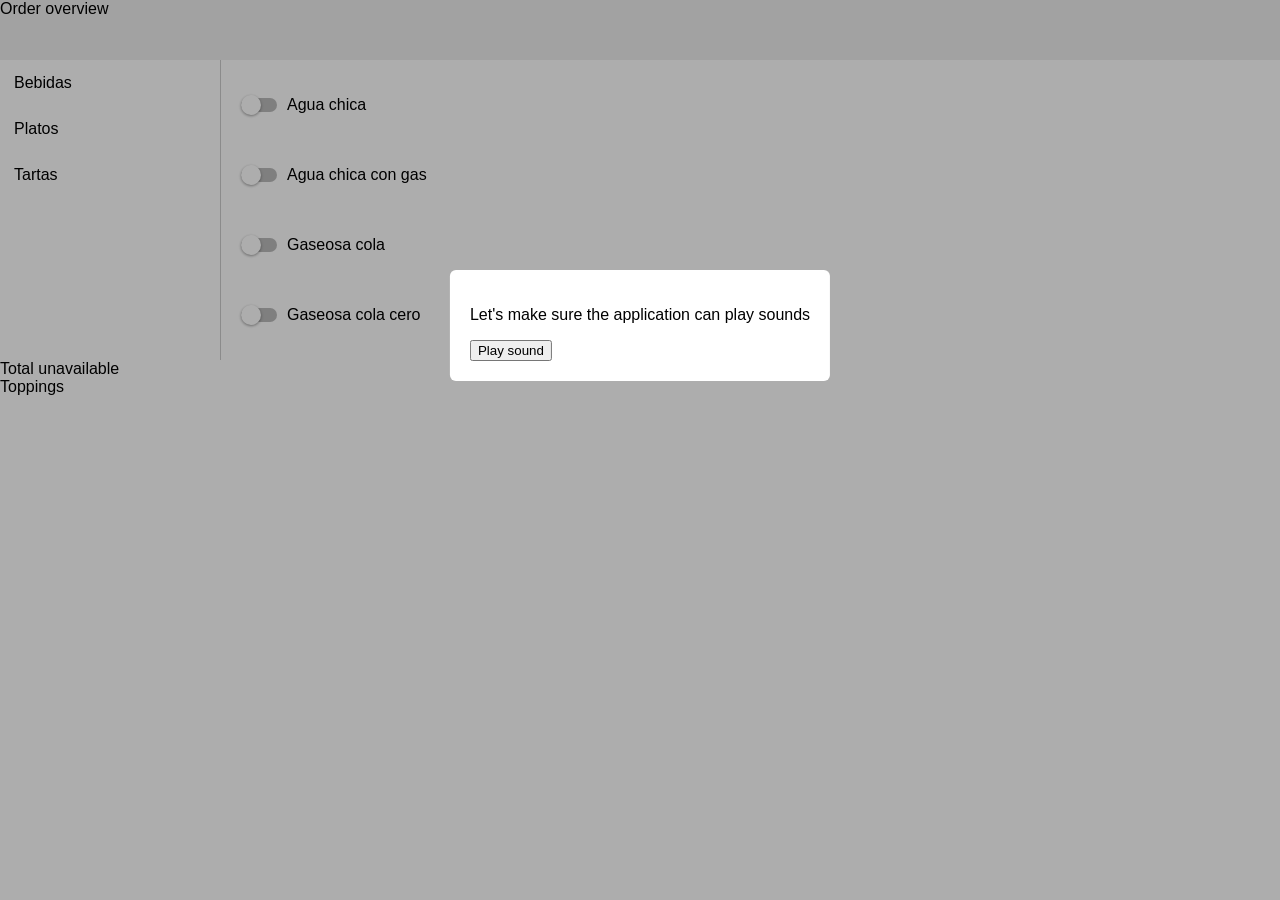
<file: pruebas/portal_pedidosya.html>
<!doctype html>
<meta charset="utf-8">
<title>Replica PedidosYa</title>
<style>
  body { font-family: sans-serif; margin: 0; }
  /* El header pegajoso, como en el portal real */
  .header { position: sticky; top: 0; height: 60px; background: #eee; z-index: 5; }
  .columnas { display: flex; }
  wk-menu-list { display: block; width: 220px; border-right: 1px solid #ccc; }
  wk-menu-list-category-item { display: block; }
  .inner { padding: 14px; cursor: pointer; }
  .inner:hover { background: #f0f0f0; }
  #productos { flex: 1; padding: 10px; }
  label.mat-slide-toggle-label { display: flex; align-items: center; gap: 10px;
                                 padding: 10px; }
  span.mat-slide-toggle-bar { position: relative; display: inline-block;
                              width: 36px; height: 14px; background: #bbb;
                              border-radius: 8px; }
  span.mat-slide-toggle-thumb-container { position: absolute; top: -3px; left: 0;
                                          width: 20px; height: 20px; }
  span.mat-slide-toggle-thumb { display: block; width: 20px; height: 20px;
                                border-radius: 50%; background: #fff;
                                box-shadow: 0 1px 3px rgba(0,0,0,.4); }
  .cdk-visually-hidden { position: absolute; width: 1px; height: 1px;
                         margin: -1px; padding: 0; overflow: hidden;
                         clip: rect(0 0 0 0); }
  /* El backdrop que se come los clicks */
  .cdk-overlay-backdrop { position: fixed; inset: 0; background: rgba(0,0,0,.32);
                          z-index: 1000; }
  .popup { position: fixed; top: 30%; left: 50%; transform: translateX(-50%);
           background: #fff; padding: 20px; z-index: 1001; border-radius: 6px; }
</style>

<div class="header">Order overview</div>
<div class="columnas">
  <wk-menu-list><div class="menus-list-item" id="cats"></div></wk-menu-list>
  <div id="productos"></div>
</div>

<div id="unavailable-category">Total unavailable</div>
<div id="toppings-category">Toppings</div>

<script>
// Igual que el portal: el menu esta en castellano y el chrome en ingles.
const CATEGORIAS = [
  ["Bebidas",   ["Agua chica", "Agua chica con gas", "Gaseosa cola", "Gaseosa cola cero"]],
  ["Platos", ["Empanada de carne", "Flan casero", "Budin de pan", "Milanesa con pure", "Pollo al horno"]],
  ["Tartas",     ["Tarta de verdura", "Tarta de verdura chica", "Tarta de choclo"]],
];

// El parametro decide que tan dificil la hacemos:
//   ?popup=cerrable    el popup de sonido se cierra con el boton (produccion)
//   ?popup=pegado      el backdrop no se va nunca (fuerza el fallback JS)
//   ?handler=hijo      el (click) de la categoria vive en un hijo (produccion)
//   ?handler=host      el (click) vive en el custom element
const params = new URLSearchParams(location.search);
const POPUP = params.get("popup") || "cerrable";
const HANDLER = params.get("handler") || "hijo";

const apagados = new Set(JSON.parse(localStorage.getItem("apagados") || '["Budin de pan"]'));
const DEMORA = Number(params.get("demora")) || 0;
const TRABADA = params.get("trabada");
const SIN_ESTADO = params.get("sinEstado");
const OTRO_POPUP = params.get("otroPopup");
const DEMORA_MENU = Number(params.get("demoraMenu")) || 0;
const ARIA_OCULTO = params.has("ariaOculto");
const TECLADO = params.has("teclado");
const SWITCH_DESHABILITADO = params.get("switchDeshabilitado");
const SONIDO_TAPADO = params.has("sonidoTapado");
const DUPLICADO = params.get("duplicado");
if (DUPLICADO) CATEGORIAS[2][1].push("Budin de pan");
let categoriaActual = 0;   // el portal siempre arranca en la primera

function guardar() {
  localStorage.setItem("apagados", JSON.stringify([...apagados]));
}

function pintarCategorias() {
  const cont = document.getElementById("cats");
  cont.innerHTML = "";
  CATEGORIAS.forEach(([nombre], i) => {
    const item = document.createElement("wk-menu-list-category-item");
    item.className = "menu-category";
    const inner = document.createElement("div");
    inner.className = "inner";
    inner.textContent = nombre;
    item.appendChild(inner);
    // Aca esta el quid: donde se cuelga el listener.
    (HANDLER === "host" ? item : inner)
      .addEventListener("click", () => {
        if (TRABADA === nombre) return;
        const cambiar = () => { categoriaActual = i; pintarProductos(); };
        if (DEMORA) setTimeout(cambiar, DEMORA);
        else cambiar();
      });
    cont.appendChild(item);
  });
}

function pintarProductos() {
  const cont = document.getElementById("productos");
  cont.innerHTML = "";
  CATEGORIAS[categoriaActual][1].forEach((nombre, i) => {
    const prendido = !apagados.has(nombre);
    const label = document.createElement("label");
    label.className = "mat-slide-toggle-label";
    label.htmlFor = "toggle-" + categoriaActual + "-" + i;
    label.innerHTML =
      '<span class="mat-slide-toggle-bar">' +
        '<input type="checkbox" role="switch" id="toggle-' + categoriaActual + '-' + i + '"' +
        ' class="mat-slide-toggle-input cdk-visually-hidden"' +
        ' aria-checked="' + prendido + '"' + (prendido ? " checked" : "") + '>' +
        '<span class="mat-slide-toggle-thumb-container">' +
          '<span class="mat-slide-toggle-thumb"></span>' +
        '</span>' +
      '</span>' +
      '<span class="mat-slide-toggle-content">' +
        '<p class="item-name">' + nombre + '</p>' +
      '</span>';
    const input = label.querySelector("input");
    input.tabIndex = 0;
    if (SIN_ESTADO === nombre) input.setAttribute("aria-checked", "mixed");
    if (SWITCH_DESHABILITADO === nombre) input.disabled = true;
    if (TECLADO) {
      input.addEventListener("click", ev => {
        if (ev.detail) ev.preventDefault();
      });
    }
    input.addEventListener("change", (ev) => {
      // Prender es directo; apagar abre el popup de dos opciones.
      if (ev.target.checked) {
        apagados.delete(nombre);
        guardar();
        pintarProductos();
      } else {
        abrirPopupApagado(nombre);
      }
    });
    cont.appendChild(label);
  });
}

function abrirPopupApagado(nombre) {
  const back = document.createElement("div");
  back.className = "cdk-overlay-backdrop";
  const caja = document.createElement("div");
  caja.className = "popup cdk-overlay-pane";
  caja.innerHTML = "<h3>" + (OTRO_POPUP || nombre) + "</h3>" +
    '<p class="opcion" id="hoy">Unavailable for today</p>' +
    '<p class="opcion" id="indef">Unavailable indefinitely</p>';
  document.body.append(back, caja);
  const escapar = ev => {
    if (ev.key !== "Escape") return;
    document.removeEventListener("keydown", escapar);
    back.remove(); caja.remove();
    pintarProductos();
  };
  document.addEventListener("keydown", escapar);
  caja.querySelectorAll(".opcion").forEach(op => op.addEventListener("click", () => {
    document.removeEventListener("keydown", escapar);
    apagados.add(nombre);
    guardar();
    back.remove(); caja.remove();
    pintarProductos();
  }));
}

function popupDeSonido() {
  const back = document.createElement("div");
  back.className = "cdk-overlay-backdrop";
  const caja = document.createElement("div");
  caja.className = "popup";
  caja.innerHTML = "<p>Let's make sure the application can play sounds</p>";
  const btn = document.createElement("button");
  btn.textContent = "Play sound";
  btn.addEventListener("click", () => {
    if (POPUP === "pegado") return;   // el boton no cierra nada
    back.remove(); caja.remove();
  });
  caja.appendChild(btn);
  const carta = document.querySelector(".columnas");
  if (ARIA_OCULTO) carta.setAttribute("aria-hidden", "true");
  btn.addEventListener("click", () => {
    if (POPUP !== "pegado") carta.removeAttribute("aria-hidden");
  });
  document.body.append(back, caja);
  if (SONIDO_TAPADO) {
    btn.focus();
    const tapa = document.createElement("div");
    tapa.style = "position: absolute; inset: 0; z-index: 2";
    caja.append(tapa);
  }
  if (params.has("captcha") && !sessionStorage.getItem("verificacionResuelta")) {
    const iframe = document.createElement("iframe");
    iframe.id = "px-captcha-modal";
    iframe.style = "position: fixed; inset: 0; width: 100%; height: 100%; z-index: 1100";
    document.body.append(iframe);
  }
}

if (DEMORA_MENU) setTimeout(pintarCategorias, DEMORA_MENU);
else pintarCategorias();
pintarProductos();
popupDeSonido();   // sale en CADA carga, igual que el portal
</script>
</file>
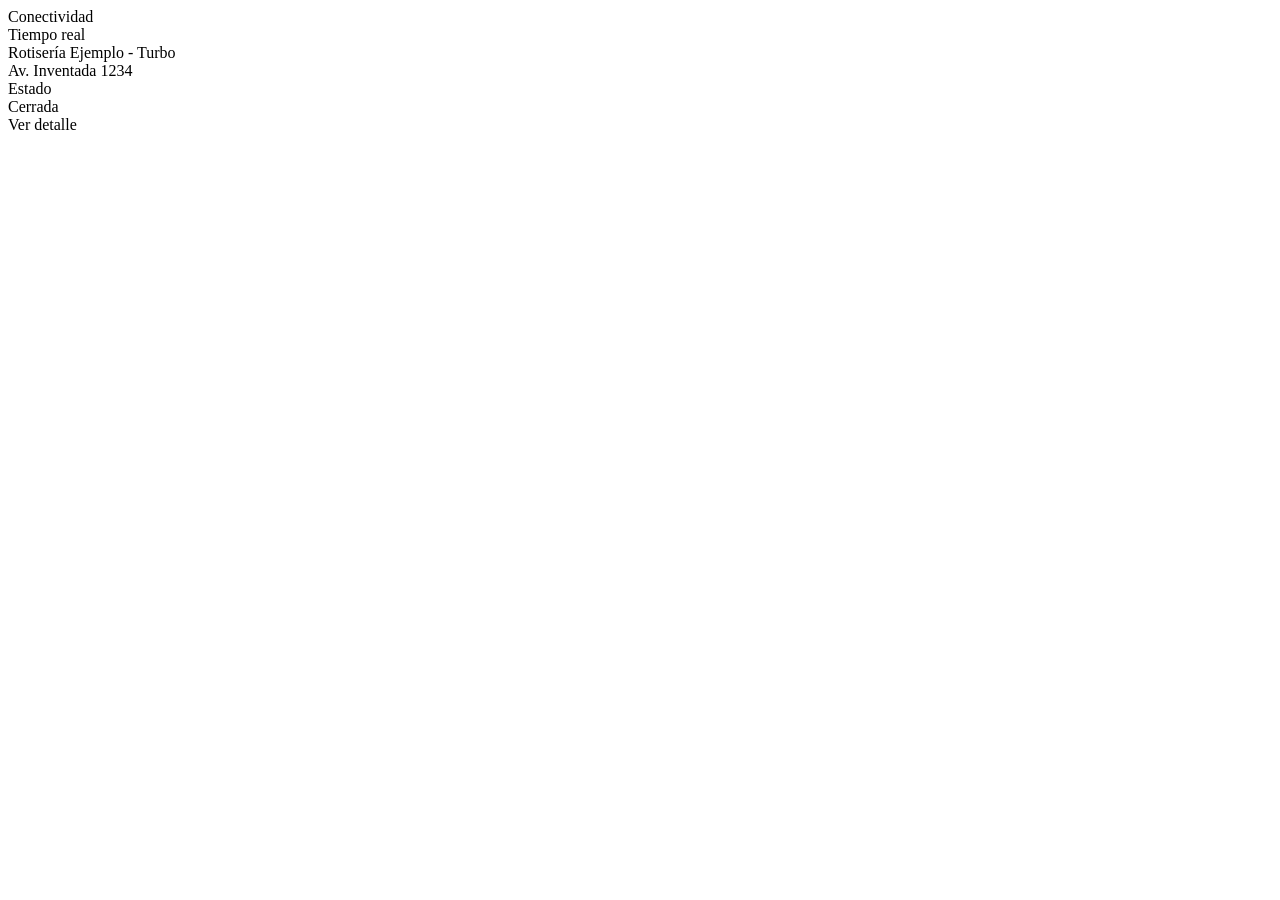
<file: pruebas/portal_rappi_conectividad.html>
<!DOCTYPE html>
<!--
  Replica de la pantalla "Conectividad" de Rappi Partners (Administración →
  Conectividad / home/real-time), armada con el HTML real que el usuario sacó
  de DevTools el 2026-07-30:

      <div class="sc-papXJ iobIXi rcf-typography-caption2 portal207"
           color="neutrals.grays.gray50"
           data-testid="test-typography">Cerrada</div>

  Lo importante de esta réplica es lo que NO tiene: no hay <table>, no hay
  <td>Estado</td>, y el data-testid es el mismo para todos los textos de la
  pantalla (nombre de tienda, etiquetas, dirección y estado). Es exactamente
  la trampa que hizo que la versión anterior encontrara cero celdas y las dos
  tiendas de Rappi quedaran en "sin datos" para siempre.

  Parámetros (?tiendas=…&estado=…&demora=…):
    tiendas=1|2   una sola tarjeta, o dos (la cuenta con Turbo y Común)
    estado=…      texto del estado de la PRIMERA tarjeta (Activa / Cerrada /
                  Suspendida / cualquier cosa, para probar lo desconocido)
    demora=ms     cuántos ms tarda el SPA en pintar el estado (0 = ya está)

  Los nombres de tienda son inventados a propósito (ver CLAUDE.md: no va en
  el repo la carta ni los ids de un local de verdad).
-->
<html lang="es">
<head><meta charset="utf-8"><title>Conectividad</title></head>
<body>
  <div class="sc-header portal12">
    <div class="sc-papXJ iobIXi rcf-typography-title3" data-testid="test-typography">Conectividad</div>
    <div class="sc-papXJ iobIXi rcf-typography-caption2" data-testid="test-typography">Tiempo real</div>
  </div>

  <div id="tarjetas"></div>

<script>
  const params = new URLSearchParams(location.search);
  const cuantas = parseInt(params.get('tiendas') || '1', 10);
  const estado  = params.get('estado') || 'Cerrada';
  const demora  = parseInt(params.get('demora') || '0', 10);

  // Las dos tiendas de una cuenta con Turbo y Común. Inventadas.
  const TIENDAS = [
    { nombre: 'Rotisería Ejemplo - Turbo',  dir: 'Av. Inventada 1234', estado: estado },
    { nombre: 'Rotisería Ejemplo',          dir: 'Av. Inventada 1234', estado: 'Activa' },
  ];

  // Un texto cualquiera de la pantalla: mismo data-testid que el estado, que
  // es justamente por qué el data-testid no alcanza para encontrarlo.
  function texto(padre, contenido, clase) {
    const d = document.createElement('div');
    d.className = 'sc-papXJ iobIXi ' + (clase || 'rcf-typography-caption2') + ' portal207';
    d.setAttribute('color', 'neutrals.grays.gray50');
    d.setAttribute('data-testid', 'test-typography');
    d.textContent = contenido;
    padre.appendChild(d);
    return d;
  }

  const cont = document.getElementById('tarjetas');
  for (let i = 0; i < cuantas; i++) {
    const t = TIENDAS[i];
    const tarjeta = document.createElement('div');
    tarjeta.className = 'sc-card portal88';

    texto(tarjeta, t.nombre, 'rcf-typography-body1');
    texto(tarjeta, t.dir);
    texto(tarjeta, 'Estado');            // la ETIQUETA, no el valor
    const valor = texto(tarjeta, '');    // el valor llega después (SPA)
    texto(tarjeta, 'Ver detalle');

    cont.appendChild(tarjeta);
    setTimeout(() => { valor.textContent = t.estado; }, demora);
  }
</script>
</body>
</html>
</file>
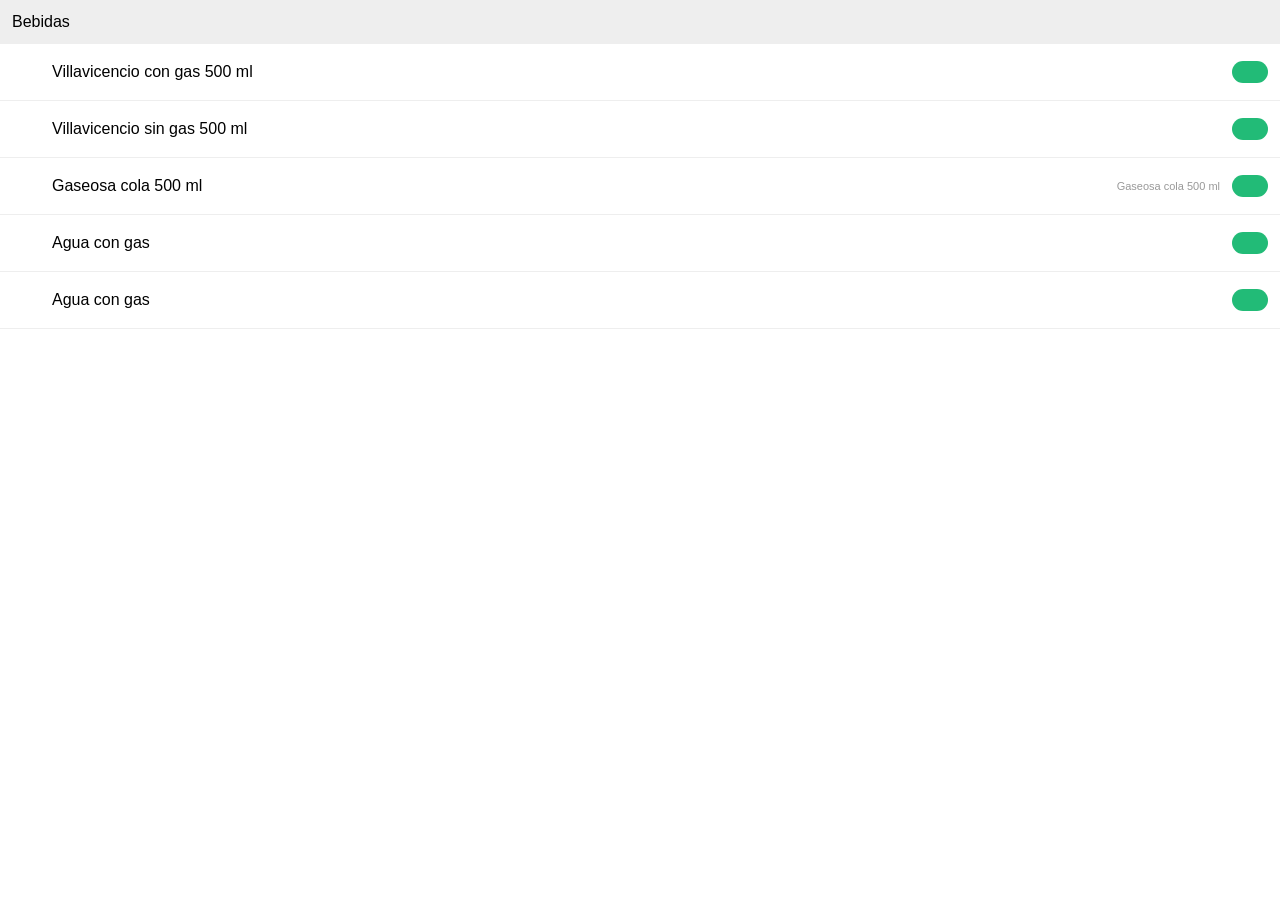
<file: pruebas/portal_rappi_menu.html>
<!doctype html>
<meta charset="utf-8">
<title>Replica del menu de Rappi</title>
<!--
  Replica del MENU de Rappi (no de Conectividad, que ya tiene la suya en
  portal_rappi_conectividad.html). Reproduce las cuatro trampas que el log
  del 2026-08-03 dejo ver:

    1. La franja `menu-categories-hoverable-gap-N`: un overlay invisible que
       cubre la lista y se come TODOS los clicks sobre los toggles. Es lo
       que hacia que el click normal fallara siempre en Rappi.
    2. El header pegajoso de categoria (`collapsible-panel-header`), que
       tambien aparecio interceptando.
    3. Un "Sólo por hoy" INVISIBLE en el DOM ademas del real del modal. El
       log mostro `count=1, visible=False`: el `.first` agarraba el
       fantasma porque el modal todavia no habia montado el de verdad.
    4. Nombres ambiguos: uno que aparece dos veces DENTRO de una tarjeta
       (inofensivo) y otro que aparece en DOS tarjetas (peligroso).

  Y con ?dialogo=portal, la quinta, que es la del 2026-08-03: el dialogo
  NO es un modal con el texto tal cual, sino un portal de floating-ui con
  opciones `menu-item-availability-switch-option-N` cuyo texto NO coincide
  caracter por caracter con el nuestro ("Solo por hoy", sin tilde) y trae
  una segunda linea de aclaracion. Con eso, buscar el texto exacto no
  encuentra nada, el dialogo queda abierto y el intento siguiente arranca
  con el popup tapando el toggle.

  Con ?tapa=ancestro, las tres del 2026-08-05, que son otras y juntas
  explican el "no apaga y se queda trabada":

    6. El que tapa el toggle es un ANCESTRO suyo: el
       <ul data-testid="menu-categories"> con un ::after que cubre la lista.
       elementFromPoint contesta el <ul> (los pseudo-elementos se reportan
       como el elemento que los origina), que es exactamente el
       "encima=ul[data-testid=menu-categories]" del log. La franja del punto
       1 es un HERMANO y se resuelve distinto: a un ancestro no se le pueden
       sacar los clicks de una, porque pointer-events se hereda y el toggle
       se quedaria sin ellos.
    7. El popup de disponibilidad se abre SOLO con pointerdown sobre el
       <span> de adentro del <label>. Un .click() disparado en el label no
       lo abre: por eso prender andaba (lo dispara el `change` del <input>)
       y apagar no abria el dialogo nunca.
    8. El <label> trae for="switch-hidden-input" y TODOS los productos tienen
       un input con ese mismo id. El for= resuelve al PRIMERO del documento,
       asi que activar el label por JS puede terminar tocando el switch de
       otro producto. Apagar el plato equivocado es el peor error posible.
-->
<style>
  body { font-family: sans-serif; margin: 0; }

  /* El header de categoria, pegajoso como en el portal real. */
  [data-testid="collapsible-panel-header"] {
    position: sticky; top: 0; height: 44px; line-height: 44px;
    padding: 0 12px; background: #eee; z-index: 5; cursor: pointer;
  }

  /* LA TRAMPA PRINCIPAL: la franja de hover. Invisible, sin nada que
     clickear, y encima de todo. Es exactamente lo que el log reporto como
     "intercepts pointer events". */
  [data-testid^="menu-categories-hoverable-gap"] {
    position: fixed; left: 0; right: 0; top: 44px; bottom: 0;
    z-index: 50;                      /* arriba de las tarjetas */
    background: transparent;
  }

  .tarjeta { display: flex; align-items: center; gap: 12px;
             padding: 14px 12px; border-bottom: 1px solid #eee; }
  .nombre { flex: 1; }
  .rotulo { color: #999; font-size: 11px; }

  label[data-testid$="availability-switch-control"] {
    position: relative; display: inline-block;
    width: 36px; height: 22px; border-radius: 12px;
    background: #bbb; cursor: pointer;
  }
  label[data-testid$="availability-switch-control"].on { background: #2b7; }
  #switch-hidden-input, .oculto-real {
    position: absolute; width: 1px; height: 1px; overflow: hidden;
    clip: rect(0 0 0 0);
  }

  /* El fantasma del punto 3: esta en el DOM y no se ve. */
  .fantasma { display: none; }

  .portal { position: fixed; inset: 0; z-index: 900;
            background: rgba(0,0,0,.35); }
  .modal { position: fixed; top: 25%; left: 50%; transform: translateX(-50%);
           background: #fff; padding: 20px; border-radius: 8px; z-index: 901;
           min-width: 320px; }
  .modal div[data-testid="test-typography"] { padding: 8px 4px; cursor: pointer; }
  .modal button { margin-top: 12px; padding: 8px 14px; }

  /* El popup de floating-ui: sin fondo oscuro, pero igual tapa la pantalla
     entera con su contenedor, como en el portal real. */
  .portal-flotante { position: fixed; inset: 0; z-index: 900; }
  .portal-flotante .popup {
    position: absolute; top: 120px; right: 24px; width: 280px;
    background: #fff; border: 1px solid #ddd; border-radius: 8px;
    padding: 8px; box-shadow: 0 6px 18px rgba(0,0,0,.2);
  }
  .portal-flotante [data-testid^="menu-item-availability-switch-option"] {
    padding: 10px 8px; cursor: pointer;
  }

  /* ---- ?tapa=ancestro: los dos que tapan siendo ANCESTROS del toggle ----
     Los dos son pseudo-elementos, que es de donde salia el estorbo real:
     elementFromPoint los reporta como el elemento que los origina, y por eso
     el log decia "encima=ul[data-testid=menu-categories]" — un ancestro del
     propio toggle.

     Son dos a proposito, con z-index distintos, porque cada uno prueba una
     defensa:
       - el del <ul>, que esta en SELECTORES_ESTORBO: lo apaga
         neutralizar_estorbos() al preparar la pagina;
       - el de .cat-cuerpo, que NO esta en ninguna lista: ese lo tiene que
         resolver el peldaño de "destapar" de base.clickear(), que es el que
         sirve cuando el portal cambia el DOM otra vez. */
  ul[data-testid="menu-categories"] {
    list-style: none; margin: 0; padding: 0; position: relative;
  }
  ul[data-testid="menu-categories"]::after {
    content: ''; position: absolute; inset: 0; z-index: 45;
  }
  .cat-cuerpo { position: relative; }
  .cat-cuerpo::before {
    content: ''; position: absolute; inset: 0; z-index: 40;
  }

  /* ---- ?tapa=muchos: MAS capas decorativas que el limite viejo ----
     El log del 2026-08-05 destapo tres ancestros (ul[data-testid=
     menu-categories], div.sc-izEbhJ, div.sc-izEbhJ) y el toggle seguia
     tapado: el limite de 3 era un numero inventado. Estas capas son cinco
     en total contando las dos de arriba, asi que destapando de a una con
     tope de 3 el click NO entra, y destapandolas todas de una si. */
  .capa { position: relative; }
  .capa::before {
    content: ''; position: absolute; inset: 0; z-index: 41;
  }

  /* ---- ?tapa=recorte: el toggle NO aparece en su propia pila ----
     No lo tapa nada: esta RECORTADO, asi que el punto que Playwright
     clickea (su centro) no le pertenece y contesta el primer ancestro que
     si es hit-testable. Hasta el 2026-08-05 eso se leia igual que "lo tapa
     un ancestro" y mandaba a destapar capas para siempre, que es
     justamente lo que no arregla este caso.

     clip-path y no overflow a proposito: no genera contenedor scrolleable,
     asi que el scrollIntoView de clickear() no lo puede deshacer, y no
     cambia la caja del elemento — la posicion del click sigue siendo la
     misma. Es el caso "no hay nada que destapar ni a donde correrse". */
  .recortado { clip-path: inset(0 100% 0 0); }

  /* La perilla del switch: en el portal real el handler vive ACA ADENTRO,
     no en el <label>. Tiene que cubrir el label entero para que un click de
     verdad en el centro le pegue a ella. */
  .perilla { position: absolute; inset: 0; border-radius: 12px; }
</style>

<div data-testid="collapsible-panel-header" role="button">Bebidas</div>
<div id="lista"></div>

<!-- Punto 3: el mismo texto del radio, presente en el DOM desde el vamos y
     escondido. Sin filtrar por visible, get_by_text(...).first agarra este. -->
<div class="fantasma" data-testid="test-typography">Sólo por hoy</div>

<!-- Punto 1: la franja, siempre presente, tapando la lista entera. -->
<div class="sc-QzmmP fibAA" data-testid="menu-categories-hoverable-gap-5"></div>

<script>
// ?gap=no          saca la franja, para poder comparar con y sin ella.
// ?dialogo=portal  el dialogo del 2026-08-03: portal de floating-ui, con
//                  opciones por data-testid y el texto SIN tilde.
// ?tapa=ancestro   lo del 2026-08-05: el que tapa el toggle es un ANCESTRO
//                  suyo, y el popup se abre solo con pointerdown sobre la
//                  perilla de adentro del <label>. Implica ?dialogo=portal,
//                  que es el dialogo que tiene el portal de verdad.
// ?tapa=muchos    igual que ancestro pero con MAS capas decorativas que el
//                 limite de 3 que tenia el destapado viejo.
// ?tapa=recorte   el toggle no aparece en su propia pila: no lo tapa nada,
//                 esta recortado y su centro no le pertenece.
// ?dialogo=invisible  lo del 2026-08-07: el popup se abre —las 3 opciones
//                 estan en el DOM— pero el portal sigue en visibility:hidden
//                 porque floating-ui todavia no lo posiciono, asi que para
//                 Playwright no existe. El modal de confirmar que viene
//                 despues monta igual de invisible.
// ?dialogo=tarde  el otro medio del mismo log: el popup monta, pero recien a
//                 los 14 s, pasado el limite viejo de 10.
const params = new URLSearchParams(location.search);
const CON_GAP = params.get("gap") !== "no";
const TAPA = params.get("tapa") || "";
const TAPA_MUCHOS = TAPA === "muchos";
const TAPA_RECORTE = TAPA === "recorte";
// Los tres arman la misma jerarquia de ancestros del portal real.
const TAPA_ANCESTRO = TAPA === "ancestro" || TAPA_MUCHOS || TAPA_RECORTE;
const DIALOGO = params.get("dialogo") || "";
// ?categorias=dos  la carta agrupada en dos categorias de verdad, con el
//                  header de cada una adentro de su <li menu-category>.
const DOS_CATEGORIAS = params.get("categorias") === "dos";
// ?carta=plegada  lo del 2026-08-20: la carta llega con TODAS las categorias
//                 plegadas. No hay ni una tarjeta de producto en el DOM,
//                 pero los toggles de CATEGORIA si estan, y terminan con el
//                 mismo "-availability-switch-control" que los de producto.
const CARTA_PLEGADA = params.get("carta") === "plegada";
const DIALOGO_INVISIBLE = DIALOGO === "invisible";
const DIALOGO_TARDE = DIALOGO === "tarde";
// Los dos nuevos son variantes del portal de floating-ui, que es el dialogo
// que tiene el portal de verdad.
const DIALOGO_PORTAL = DIALOGO === "portal" || DIALOGO_INVISIBLE ||
                       DIALOGO_TARDE || TAPA_ANCESTRO;
const DEMORA_OPCIONES = DIALOGO_TARDE ? 14000 : 1200;
if (!CON_GAP) {
  document.querySelector('[data-testid^="menu-categories-hoverable-gap"]').remove();
}

// [nombre, id de producto, extra]
//   extra="rotulo"  -> el nombre aparece DOS VECES en la misma tarjeta.
//                      Inofensivo: las dos llevan al mismo producto.
const PRODUCTOS = [
  ["Villavicencio con gas 500 ml", "582221", ""],
  ["Villavicencio sin gas 500 ml", "582222", ""],
  // El nombre repetido dentro de la propia tarjeta.
  ["Gaseosa cola 500 ml", "582223", "rotulo"],
  // LA TRAMPA DEL PUNTO 4: dos productos distintos, mismo nombre exacto.
  ["Agua con gas", "1148962", ""],
  ["Agua con gas", "1148963", ""],
];

const apagados = new Set(JSON.parse(localStorage.getItem("apagados") || "[]"));
const guardar = () =>
  localStorage.setItem("apagados", JSON.stringify([...apagados]));

// Donde van las tarjetas. Con ?tapa=ancestro se envuelven en el
// <ul data-testid="menu-categories"> / <li data-testid="menu-category"> del
// portal real, que son ANCESTROS del toggle: sin esa jerarquia no hay forma
// de reproducir el "encima=ul[data-testid=menu-categories]" del log.
// ?categorias=dos: la carta partida en DOS grupos, cada uno con su
// <li data-testid="menu-category"> y su header ADENTRO, que es como agrupa
// el portal. Con una sola categoria cualquier cosa acierta; con dos hay que
// sacar la de cada producto de verdad.
const GRUPOS = [
  ["Aguas", [0, 1, 3, 4]],
  ["Gaseosas", [2]],
];

function contenedoresPorCategoria() {
  const lista = document.getElementById("lista");
  lista.innerHTML = "";
  const ul = document.createElement("ul");
  ul.setAttribute("data-testid", "menu-categories");

  const cuerpos = {};
  for (const [nombre] of GRUPOS) {
    const li = document.createElement("li");
    li.setAttribute("data-testid", "menu-category");
    const h = document.createElement("div");
    h.setAttribute("data-testid", "collapsible-panel-header");
    h.setAttribute("role", "button");
    h.textContent = nombre;
    const cuerpo = document.createElement("div");
    cuerpo.className = "cat-cuerpo";
    li.append(h, cuerpo);
    ul.appendChild(li);
    cuerpos[nombre] = cuerpo;
  }
  lista.appendChild(ul);

  return (i) => {
    for (const [nombre, indices] of GRUPOS) {
      if (indices.includes(i)) return cuerpos[nombre];
    }
    return cuerpos[GRUPOS[0][0]];
  };
}

function contenedor() {
  const lista = document.getElementById("lista");
  lista.innerHTML = "";
  if (!TAPA_ANCESTRO) return lista;

  const ul = document.createElement("ul");
  ul.setAttribute("data-testid", "menu-categories");
  const li = document.createElement("li");
  li.setAttribute("data-testid", "menu-category");
  const cuerpo = document.createElement("div");
  cuerpo.className = "cat-cuerpo";
  li.appendChild(cuerpo);
  ul.appendChild(li);
  lista.appendChild(ul);
  if (!TAPA_MUCHOS) return cuerpo;

  // Tres capas mas, cada una con su propio pseudo-elemento por encima. Con
  // el <ul> y .cat-cuerpo son cinco ancestros tapando el mismo toggle: mas
  // que las 3 que el destapado viejo podia sacar.
  let dentro = cuerpo;
  for (let i = 0; i < 3; i++) {
    const capa = document.createElement("div");
    capa.className = "capa";
    dentro.appendChild(capa);
    dentro = capa;
  }
  return dentro;
}

// La carta plegada: tres categorias, cada una con su header cerrado y su
// propio toggle de "Activa", y CERO productos renderizados. Es lo que hace
// que "hay un availability-switch-control en la pagina" deje de significar
// "la carta cargo".
function pintarPlegada() {
  const lista = document.getElementById("lista");
  lista.innerHTML = "";
  const ul = document.createElement("ul");
  ul.setAttribute("data-testid", "menu-categories");

  ["Ensaladas", "Wraps", "Bebidas"].forEach((nombre, i) => {
    const li = document.createElement("li");
    li.setAttribute("data-testid", "menu-category");

    const h = document.createElement("div");
    h.setAttribute("data-testid", "collapsible-panel-header");
    h.setAttribute("role", "button");
    h.setAttribute("aria-expanded", "false");
    h.textContent = nombre;
    li.appendChild(h);

    // El toggle de la categoria entera. Ojo al data-testid: es el mismo
    // sufijo que el de un producto, sin el "-product-N-" del medio.
    const label = document.createElement("label");
    label.setAttribute(
      "data-testid", `menu-category-32575${i}-availability-switch-control`);
    label.setAttribute("for", "switch-hidden-input");
    label.className = "sc-iYsgxs on";
    const input = document.createElement("input");
    input.type = "checkbox";
    input.id = "switch-hidden-input";
    input.checked = true;
    input.readOnly = true;
    label.appendChild(input);
    li.appendChild(label);

    ul.appendChild(li);
  });

  lista.appendChild(ul);
}

function pintar() {
  if (CARTA_PLEGADA) return pintarPlegada();

  // Con ?categorias=dos cada tarjeta va a la de su grupo; si no, todas al
  // mismo contenedor de siempre.
  const donde = DOS_CATEGORIAS ? contenedoresPorCategoria() : (() => {
    const uno = contenedor();
    return () => uno;
  })();
  PRODUCTOS.forEach(([nombre, pid, extra], i) => {
    const apagado = apagados.has(pid);
    const tarjeta = document.createElement("div");
    tarjeta.className = "tarjeta";
    // La foto: es de donde listar_productos() saca los nombres.
    const img = document.createElement("img");
    img.setAttribute("data-testid", "catalog-item-image");
    img.alt = nombre;
    img.width = 28; img.height = 28;
    img.src = "[data-uri]";
    tarjeta.appendChild(img);

    const n = document.createElement("div");
    n.className = "nombre";
    n.textContent = nombre;
    tarjeta.appendChild(n);

    if (extra === "rotulo") {
      // El MISMO texto exacto, otra vez, dentro de la misma tarjeta.
      const r = document.createElement("div");
      r.className = "rotulo";
      r.textContent = nombre;
      tarjeta.appendChild(r);
    }

    if (apagado) {
      const badge = document.createElement("span");
      badge.textContent = "Apagados";
      tarjeta.appendChild(badge);
    }

    const label = document.createElement("label");
    label.setAttribute(
      "data-testid", `menu-category-101536-product-${pid}-availability-switch-control`);
    // CONFIRMADO POR LOG (2026-08-05): el label del portal trae este for= y
    // TODOS los productos tienen un input con ese mismo id. El for= resuelve
    // al primero del documento, asi que activar el label por JS puede tocar
    // el switch de OTRO producto. Esta aca para que la prueba lo cubra.
    label.setAttribute("for", "switch-hidden-input");
    label.className = "sc-iYsgxs" + (apagado ? "" : " on");
    const input = document.createElement("input");
    input.type = "checkbox";
    input.id = "switch-hidden-input";
    input.checked = !apagado;
    input.readOnly = true;
    label.appendChild(input);

    // preventDefault: el estado del switch lo maneja el portal (React), no
    // la activacion nativa del <input>. Sin esto, abrir el dialogo y
    // cancelar dejaba el checkbox tildado al reves de lo que el portal
    // cree, y leer_estado() contestaba "apagado" un producto que seguia
    // prendido: un bug de la replica que no existe en el portal real.
    // Es tambien lo que evita que el for= de arriba active el input ajeno.
    label.addEventListener("click", (e) => e.preventDefault());

    if (TAPA_ANCESTRO) {
      // EL BUG DEL 2026-08-05: el handler vive en la perilla de ADENTRO y
      // escucha pointerdown, no click. Un .click() disparado sobre el
      // <label> no lo despierta (los eventos suben, no bajan) y ademas no
      // manda pointerdown: por eso el popup no se abria NUNCA.
      const perilla = document.createElement("span");
      perilla.className = "perilla";
      perilla.addEventListener("pointerdown", () => togglear(pid, nombre));
      label.appendChild(perilla);
    } else {
      label.addEventListener("click", () => togglear(pid, nombre));
    }
    if (TAPA_RECORTE) {
      // El toggle queda recortado: se sigue midiendo igual (clip-path no
      // cambia la caja) pero su centro ya no le pertenece en el hit test.
      const recorte = document.createElement("div");
      recorte.className = "recortado";
      recorte.appendChild(label);
      tarjeta.appendChild(recorte);
    } else {
      tarjeta.appendChild(label);
    }

    donde(i).appendChild(tarjeta);
  });
}

function togglear(pid, nombre) {
  if (apagados.has(pid)) {
    // Prender no abre ningun dialogo (confirmado en vivo, op#18).
    apagados.delete(pid);
    guardar();
    pintar();
    return;
  }
  abrirModal(pid);
}

// El modal NO monta el radio de una: el log mostro que al buscarlo solo
// existia el fantasma. Aca se reproduce con un retardo.
function abrirModal(pid) {
  // Un <label> con un <input> adentro dispara el click DOS veces (el
  // segundo por la activacion del input). Es de la replica, no del portal:
  // sin esta guarda se apilaban dos modales identicos y el de arriba
  // tapaba al de abajo, que no es lo que se quiere probar aca.
  if (document.querySelector(".modal") ||
      document.querySelector("[data-floating-ui-portal]")) return;

  if (DIALOGO_PORTAL) return abrirPopupFlotante(pid);

  const fondo = document.createElement("div");
  fondo.className = "portal portal6";
  const modal = document.createElement("div");
  modal.className = "modal";
  modal.innerHTML = '<b>Elegí hasta cuándo</b>';
  document.body.appendChild(fondo);
  document.body.appendChild(modal);

  setTimeout(() => {
    for (const txt of ["No disponible indefinidamente", "Sólo por hoy"]) {
      const op = document.createElement("div");
      op.setAttribute("data-testid", "test-typography");
      op.textContent = txt;
      op.addEventListener("click", () => confirmar(pid, fondo, modal));
      modal.appendChild(op);
    }
  }, 1200);
}

// El dialogo REAL del 2026-08-03: un portal de floating-ui pegado al
// toggle. Tres cosas que rompian el codigo viejo:
//   - no es [role=dialog] ni un overlay de Angular, asi que texto_overlay()
//     contestaba "(nada)" con el dialogo abierto adelante;
//   - el texto de la opcion no es el nuestro caracter por caracter
//     ("Solo por hoy", sin tilde, y con una aclaracion abajo);
//   - queda ABIERTO y tapando la pantalla, asi que el intento siguiente
//     falla por una razon distinta.
function abrirPopupFlotante(pid) {
  const portal = document.createElement("div");
  portal.setAttribute("data-floating-ui-portal", "");
  portal.className = "portal-flotante";

  const popup = document.createElement("div");
  popup.className = "popup";
  portal.appendChild(popup);
  // floating-ui monta el portal invisible y lo revela recien cuando lo
  // posiciono. Con ?dialogo=invisible se queda asi para siempre: es lo que
  // pasa cuando la pestaña esta de fondo y Chrome no corre el rendering.
  if (DIALOGO_INVISIBLE) portal.style.visibility = "hidden";
  document.body.appendChild(portal);

  const cerrar = e => {
    if (e.key === "Escape") {
      portal.remove();
      document.removeEventListener("keydown", cerrar);
    }
  };
  document.addEventListener("keydown", cerrar);

  setTimeout(() => {
    const OPCIONES = [
      ["No disponible indefinidamente", "Hasta que lo vuelvas a prender"],
      // SIN TILDE a proposito, y con segunda linea: es lo que hacia que el
      // get_by_text(exact=True) no encontrara nada.
      ["Solo por hoy", "Se reactiva mañana a la mañana"],
      ["Personalizar disponibilidad", "Elegí una fecha"],
    ];
    OPCIONES.forEach(([titulo, aclaracion], i) => {
      const op = document.createElement("div");
      op.setAttribute("data-testid",
                      `menu-item-availability-switch-option-${i + 1}`);
      op.innerHTML = `<div>${titulo}</div>` +
                     `<div class="rotulo">${aclaracion}</div>`;
      op.addEventListener("click", () => {
        document.removeEventListener("keydown", cerrar);
        portal.remove();
        const fondo = document.createElement("div");
        fondo.className = "portal portal6";
        const modal = document.createElement("div");
        modal.className = "modal";
        // El segundo modal se monta igual que el popup: si aquel era
        // invisible, este tambien. Es el caso que convierte a este modal en
        // el cuello siguiente apenas el popup empieza a funcionar.
        if (DIALOGO_INVISIBLE) modal.style.visibility = "hidden";
        document.body.appendChild(fondo);
        document.body.appendChild(modal);
        // "Personalizar" no apaga nada: pide una fecha. Si el codigo elige
        // por posicion en vez de por texto, esta prueba lo tiene que ver.
        if (titulo.startsWith("Personalizar")) {
          modal.innerHTML = "<b>Elegí hasta qué fecha</b>";
          return;
        }
        confirmar(pid, fondo, modal);
      });
      popup.appendChild(op);
    });
  }, DEMORA_OPCIONES);
}

function confirmar(pid, fondo, modal) {
  modal.innerHTML = "<b>¿Desactivar producto?</b>";
  const btn = document.createElement("button");
  btn.textContent = "Sí, desactivar";
  btn.addEventListener("click", () => {
    apagados.add(pid);
    guardar();
    fondo.remove();
    modal.remove();
    pintar();
  });
  const cancelar = document.createElement("button");
  cancelar.textContent = "Cancelar";
  modal.appendChild(btn);
  modal.appendChild(cancelar);
}

pintar();
</script>
</file>
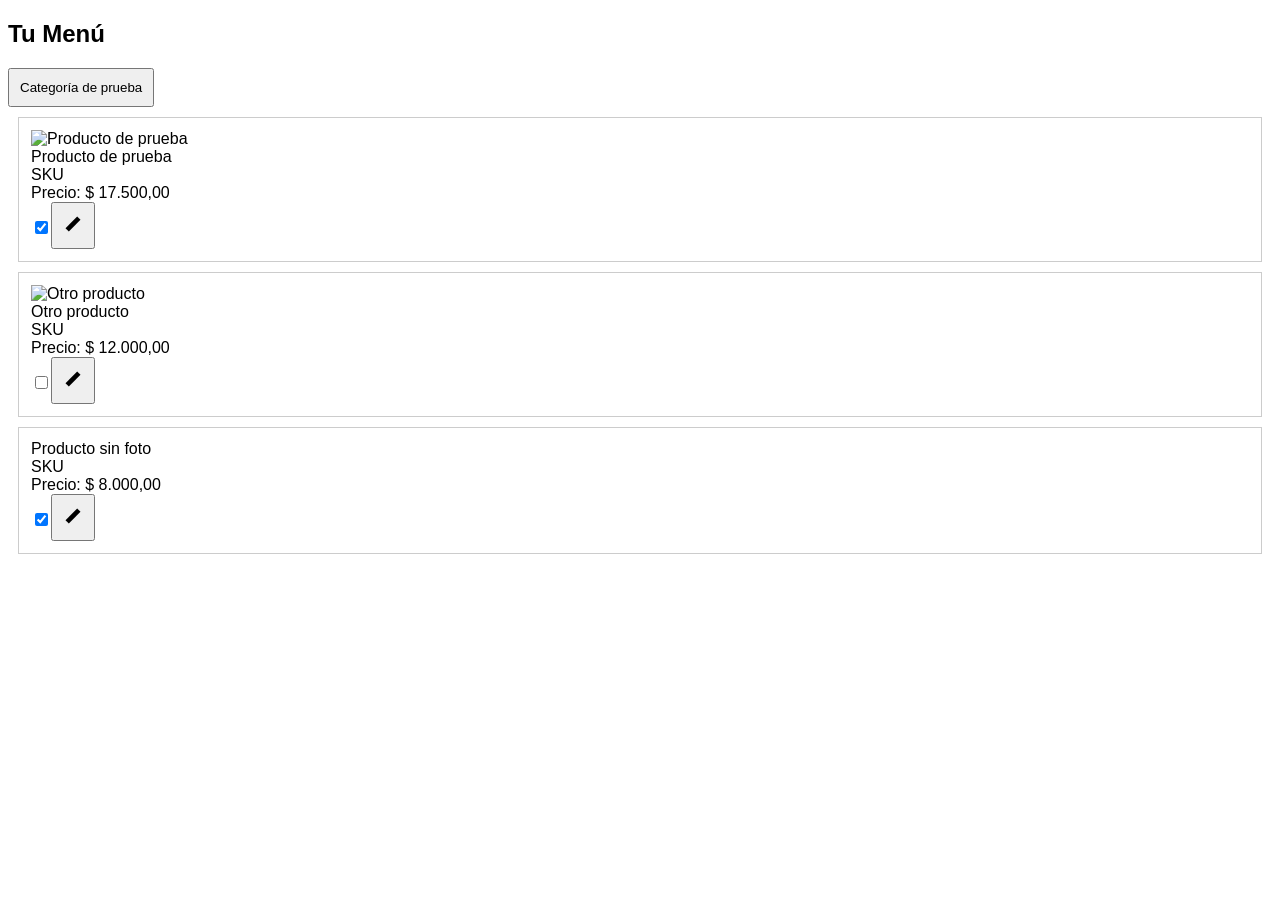
<file: pruebas/portal_rappi_precios.html>
<!doctype html><html lang="es"><meta charset="utf-8"><title>Réplica de precios</title>
<style>body{font:16px sans-serif}article{border:1px solid #ccc;padding:12px;margin:10px}input,button{padding:10px}button svg{width:20px;height:20px}</style>
<main id="app"></main><script>
const params = new URLSearchParams(location.search), tienda=params.get('storeId') || 'prueba';
const key='precios-'+tienda, inicial=[{id:'1',nombre:'Producto de prueba',precio:17500,activo:true},
  {id:'2',nombre:'Otro producto',precio:12000,activo:false},
  {id:'3',nombre:'Producto sin foto',precio:8000,activo:true}];
let carta=JSON.parse(localStorage.getItem(key) || JSON.stringify(inicial));
if(params.has('duplicado')) carta.push({...carta[0],id:'4'});
sessionStorage.setItem('recargas',Number(sessionStorage.getItem('recargas') || 0)+1);
function menu(){
  const app=document.querySelector('#app'); app.innerHTML='<h2>Tu Menú</h2>';
  const header=document.createElement('button'); header.dataset.testid='collapsible-panel-header';
  header.textContent='Categoría de prueba'; header.setAttribute('aria-expanded',params.has('plegada')?'false':'true');
  const grupo=document.createElement('section');
  header.onclick=()=>{header.setAttribute('aria-expanded','true'); grupo.hidden=false};
  app.append(header,grupo); grupo.hidden=params.has('plegada');
  carta.forEach(p=>{
    const card=document.createElement('article');
    const superior=params.has('dividida')?document.createElement('div'):card;
    const inferior=params.has('dividida')?document.createElement('div'):card;
    if(superior!==card)card.append(superior,inferior);
    if(!params.has('sinnombre')){
      if(p.id!=='3'){const img=document.createElement('img'); img.dataset.testid='catalog-item-image';img.alt=p.nombre;superior.append(img);}
      const nombre=document.createElement('div');nombre.textContent=p.nombre;superior.append(nombre);
      const sku=document.createElement('div');sku.textContent='SKU';superior.append(sku);
      if(params.has('rotulo')){const nombre2=nombre.cloneNode(true);superior.append(nombre2)}
    }
    const precio=document.createElement('div');precio.textContent='Precio:\n$ '+p.precio.toLocaleString('es-AR',{minimumFractionDigits:2});inferior.append(precio);
    const toggle=document.createElement('label');toggle.dataset.testid='menu-category-1-product-'+p.id+'-availability-switch-control';
    const input=document.createElement('input');input.type='checkbox';input.checked=p.activo;
    toggle.append(input);inferior.append(toggle);
    input.onchange=()=>{sessionStorage.setItem('toggles','tocado')};
    const editar=document.createElement('button');
    if(!params.has('sinlabel'))editar.setAttribute('aria-label','Editar producto');
    editar.innerHTML='<svg viewBox="0 0 24 24"><path d="M3 17L17 3L21 7L7 21Z"/></svg>';editar.onclick=()=>editor(p);
    (params.has('lapizfuera')?card:inferior).append(editar);
    if(params.has('doslapices')){const otro=editar.cloneNode(true);otro.onclick=()=>editor(p);inferior.append(otro)}
    grupo.append(card);
  });
}
function editor(p){
  const contenedor=document.querySelector('#app');contenedor.innerHTML='';
  const app=params.has('formulario')?document.createElement('form'):contenedor;
  if(app!==contenedor){app.onsubmit=e=>e.preventDefault();contenedor.append(app)}
  app.innerHTML='<h2>Editar producto</h2>';
  const campo=(nombre,valor)=>{
    const div=document.createElement('div'), label=document.createElement(params.has('flotante')?'span':'label'), input=document.createElement('input');
    label.textContent=nombre+'*';input.value=valor;input.id='campo-'+nombre;
    if(!params.has('flotante'))label.htmlFor=input.id;
    div.append(label,input);app.append(div);return input;
  };
  campo('Nombre',params.has('otronombre')?'Producto distinto':p.nombre);
  campo('SKU','SKU-'+p.id);campo('Categoría','Categoría de prueba');
  const precio=campo('Precio','$ '+p.precio);campo('Descripción','Texto que debe conservarse');
  const tipo=params.get('guardar') || 'button';
  const guardar=document.createElement(tipo==='submit'?'input':tipo);
  if(tipo==='submit'){guardar.type='submit';guardar.value='Guardar'}
  else guardar.innerHTML='<span>Guardar</span>';
  if(tipo==='div')guardar.style.cursor=params.has('noclick')?'default':'pointer';
  if(tipo==='a')guardar.href='#';
  if(params.has('deshabilitado') || params.has('habilitarluego')){
    guardar.setAttribute('aria-disabled','true');
    if(params.has('habilitarluego'))setTimeout(()=>guardar.removeAttribute('aria-disabled'),450);
  }
  guardar.onclick=e=>{
    e.preventDefault();
    sessionStorage.setItem('guardados',Number(sessionStorage.getItem('guardados') || 0)+1);
    setTimeout(()=>{
      if(!params.has('noguarda')){p.precio=Number(precio.value.replace('$',''));localStorage.setItem(key,JSON.stringify(carta))}
      menu();
    },params.has('lento')?800:20);
  };
  const borrar=document.createElement('button');borrar.textContent='Eliminar producto';borrar.onclick=()=>sessionStorage.setItem('borrados','tocado');
  if(params.has('apareceluego'))setTimeout(()=>app.append(guardar),450);
  else app.append(guardar);
  app.append(borrar);
  if(params.has('dosguardar')){
    const otro=guardar.cloneNode(true);
    if(params.has('mixtoguardar'))otro.setAttribute('role','button');
    otro.onclick=()=>sessionStorage.setItem('ajeno','tocado');app.append(otro);
  }
  if(params.has('guardarajeno')){
    const otro=document.createElement('button');otro.textContent='Guardar';
    otro.onclick=()=>sessionStorage.setItem('ajeno','tocado');contenedor.append(otro);
  }
  if(params.has('guardaroculto')){
    const otro=guardar.cloneNode(true);otro.hidden=true;app.append(otro);
  }
}
menu();
</script></html>
</file>
